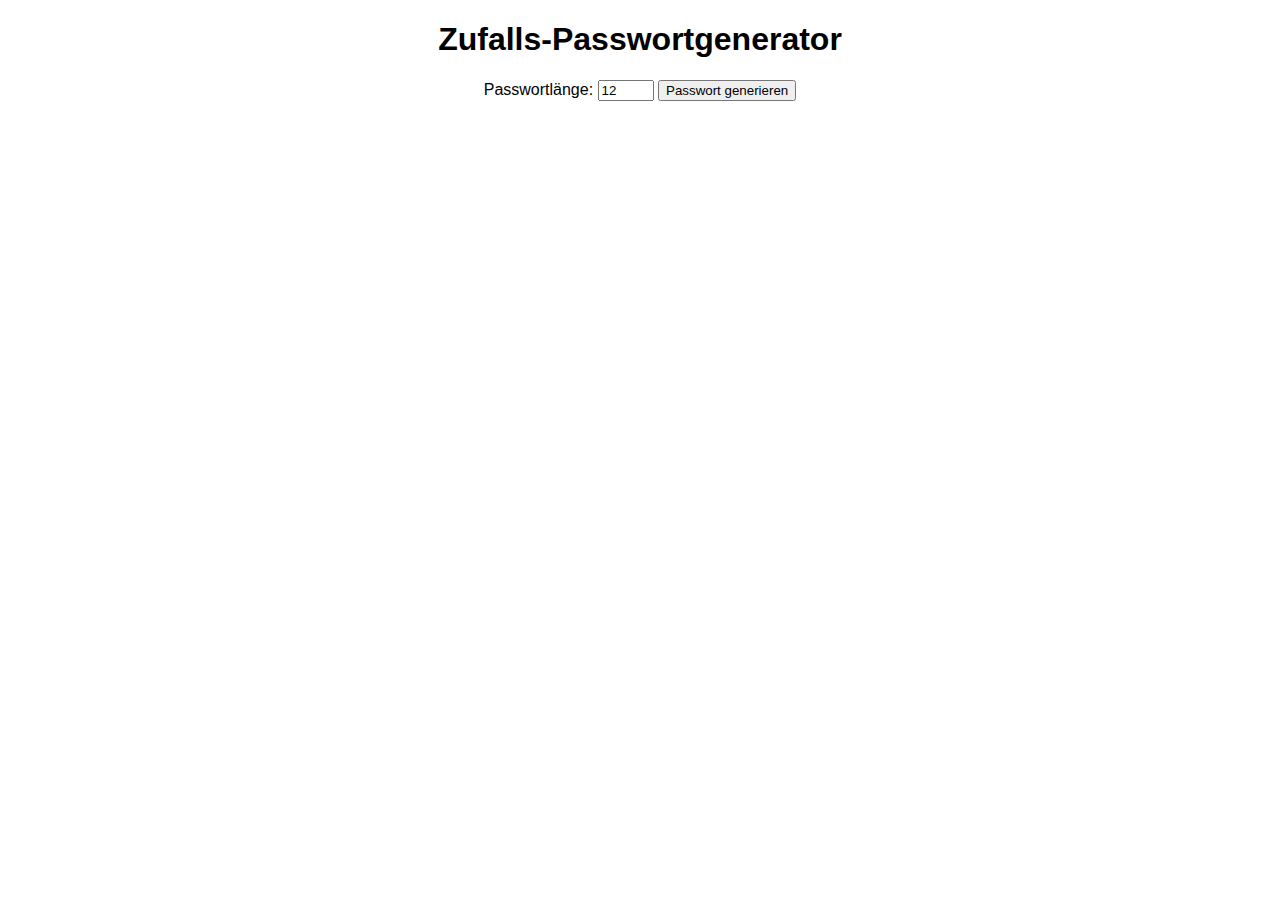
<file: Aufgabe2/index.html>
<!DOCTYPE html>
<html lang="de">
<head>
    <meta charset="UTF-8">
    <meta name="viewport" content="width=device-width, initial-scale=1.0">
    <title>Zufalls-Passwortgenerator</title>
    <link rel="stylesheet" href="index.css">
</head>
<body>
    <h1>Zufalls-Passwortgenerator</h1>

    <label for="passwortlaenge">Passwortlänge:</label>
    <input type="number" id="passwortlaenge" value="12" min="8" max="32">

    <button onclick="generierePasswort()">Passwort generieren</button>

    <p id="passwortanzeige"></p>

    <script src="index.js"></script>
</body>
</html>
</file>
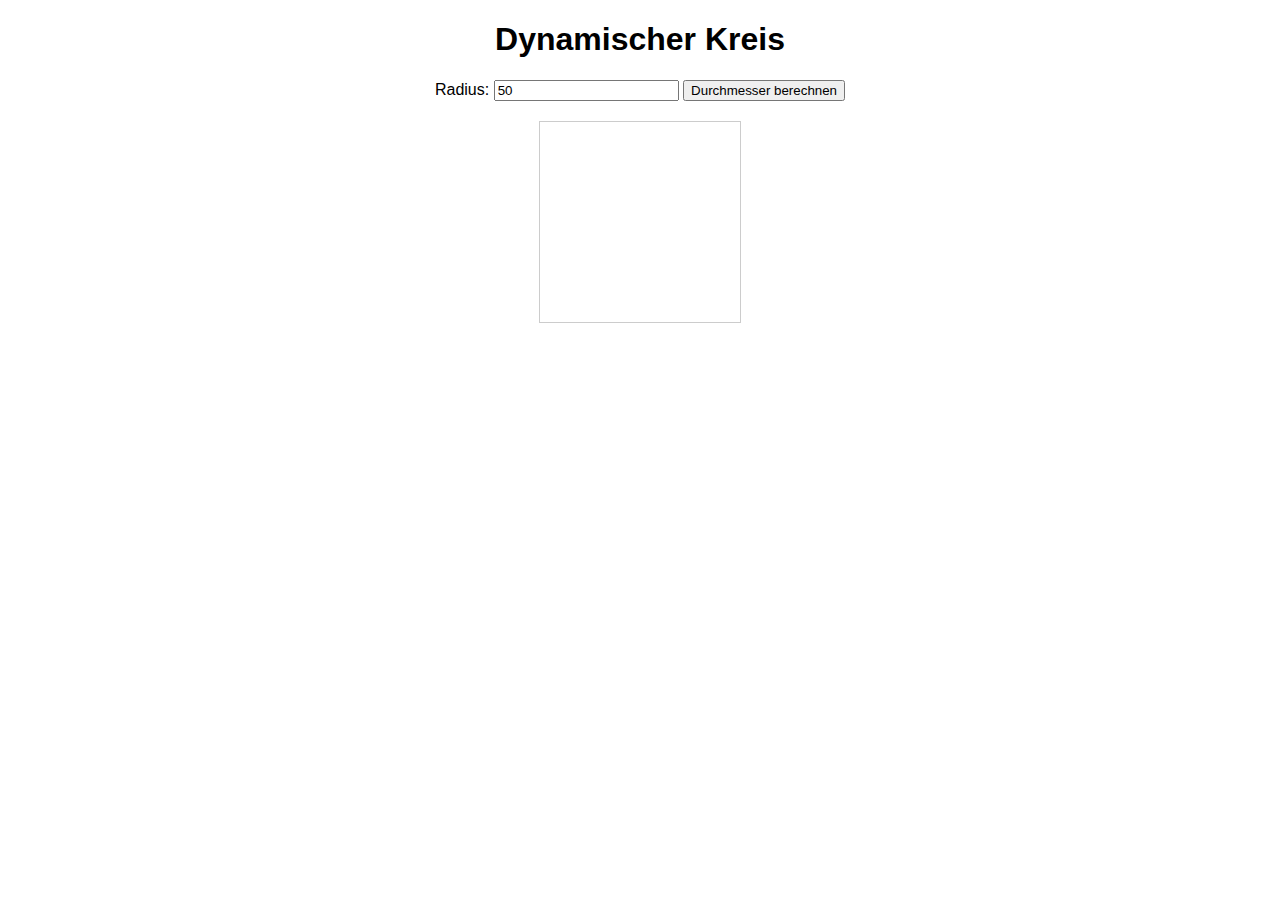
<file: Aufgabe4+5/index.html>
<!DOCTYPE html>
<html lang="de">
  <head>
    <meta charset="UTF-8" />
    <meta name="viewport" content="width=device-width, initial-scale=1.0" />
    <title>Dynamischer Kreis</title>
    <link rel="stylesheet" href="index.css" />
  </head>
  <body>
    <h1>Dynamischer Kreis</h1>

    <label for="radiusEingabe">Radius:</label>
    <input type="number" id="radiusEingabe" value="50" />

    <button onclick="berechneDurchmesser()">Durchmesser berechnen</button>

    <div id="kreisContainer">
      <div id="kreis"></div>
    </div>

    <p id="durchmesserAnzeige"></p>

    <script src="index.js"></script>
  </body>
</html>
</file>
<file: Aufgabe2/index.css>
body {
    font-family: Arial, sans-serif;
    text-align: center;
}

#passwortanzeige {
    font-size: 18px;
    margin-top: 20px;
}
</file>
<file: Aufgabe4+5/index.css>
body {
    font-family: Arial, sans-serif;
    text-align: center;
}

#kreisContainer {
    position: relative;
    width: 200px;
    height: 200px;
    margin: 20px auto;
    border: 1px solid #ccc;
}

#kreis {
    position: absolute;
    top: 50%;
    left: 50%;
    transform: translate(-50%, -50%);
    background-color: #007bff;
    border-radius: 50%;
}
</file>
